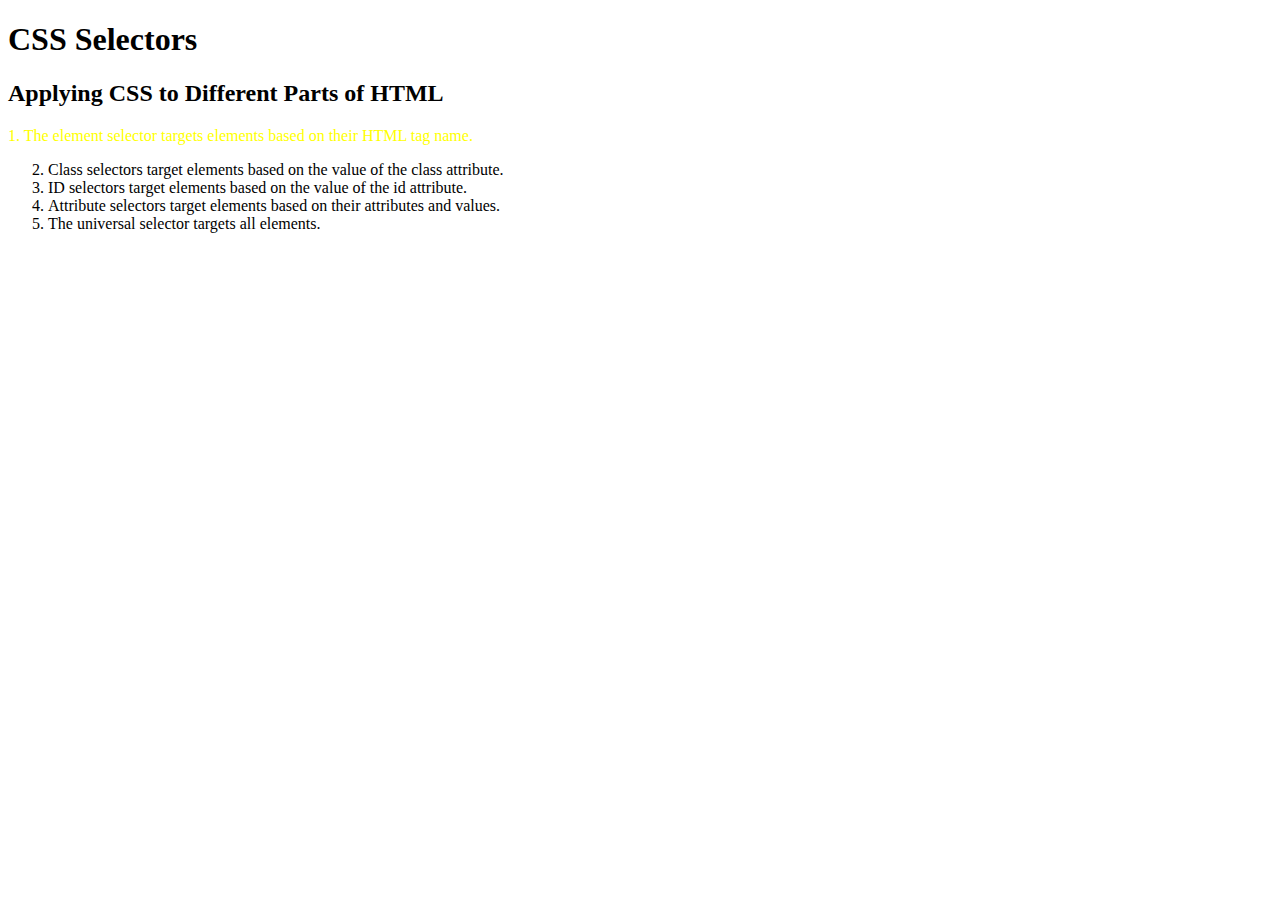
<file: index.html>
<!DOCTYPE html>
<html lang="en">

<head>
  <meta charset="UTF-8">
  <title>CSS Selectors</title>
  <link rel="stylesheet" href="./style.css" />
</head>

<body>
  <h1>CSS Selectors</h1>
  <h2>Applying CSS to Different Parts of HTML</h2>
  <!-- TODO 1: Set the CSS for all paragraph tags to "color: red" -->
  <p class="note">1. The element selector targets elements based on their HTML tag name.</p>

  <ol>
    <!-- TODO 2: Set the CSS for all elements with a class of "note" to "font-size: 20px" -->
    <li class="note" value="2">Class selectors target elements based on the value of the class attribute.</li>

    <!-- TODO 3: Set the CSS for the element with an id of "id-selector-demo" to "color: green" -->
    <li class="note" id="id-selector-demo" value="3">ID selectors target elements based on the value of the id
      attribute.</li>

    <!-- TODO 4: Set the CSS for the li elements that have the "value" attribute set to "4" to have "color: blue" -->
    <li class="note" value="4">Attribute selectors target elements based on their attributes and values.</li>

    <!-- TODO 5: Set all elements to have "text-align: center" -->
    <li class="note" value="5">The universal selector targets all elements.</li>
  </ol>
</body>

</html>
</file>
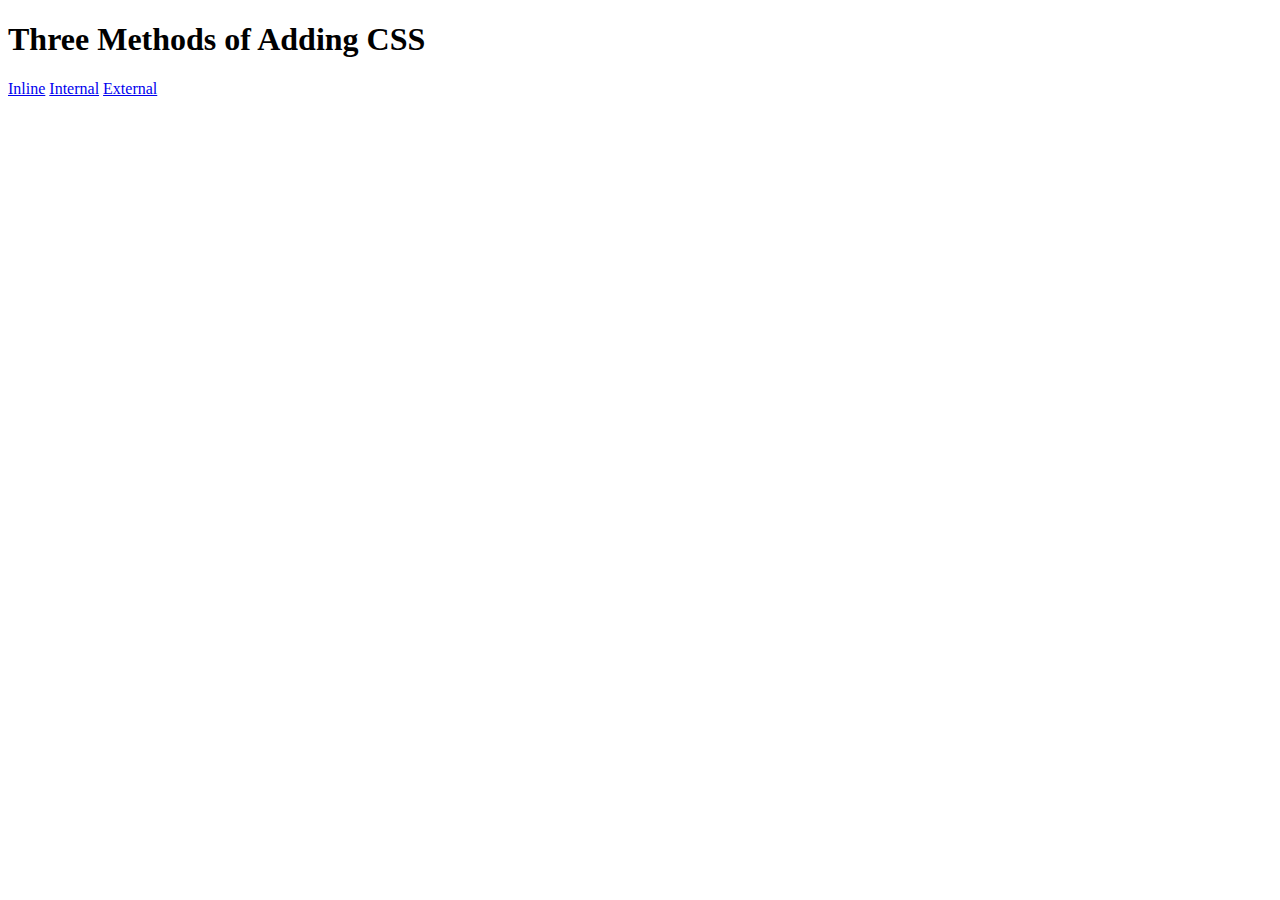
<file: How to add CSS to html/index.html>
<!DOCTYPE html>
<html lang="en">

<head>
  <meta charset="UTF-8">
  <title>Adding CSS</title>
</head>

<body>
  <h1>Three Methods of Adding CSS</h1>
  <!-- Create 3 Links to The 3 Webpages: inline, internal and external -->
   <a href="./inline.html" class="inline styling">Inline</a>
   <a href="./internal.html" class="internal styline">Internal</a>
   <a href="./external.html" class="external styline">External</a>
</body>

</html>
</file>
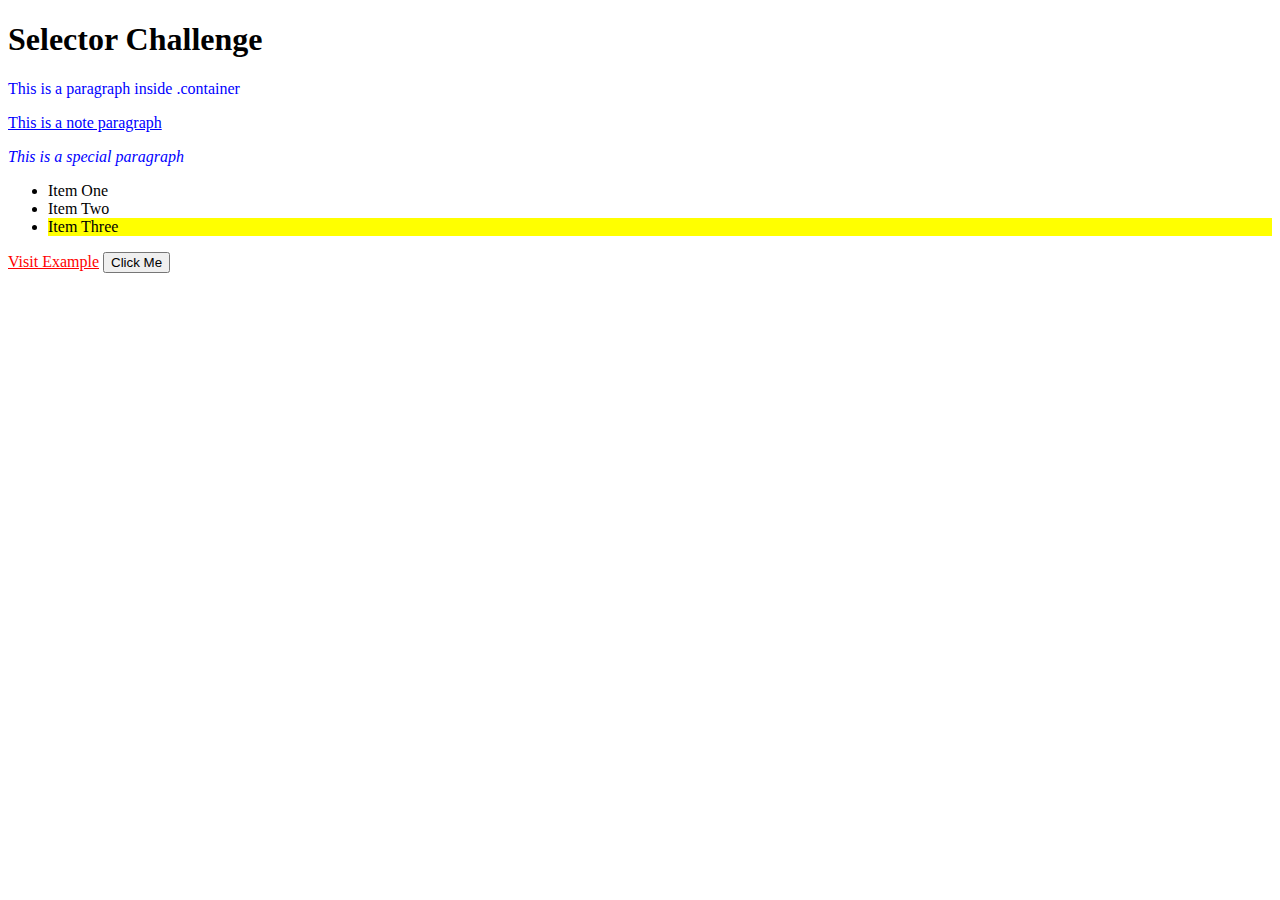
<file: Selector challenge/index.html>
<!DOCTYPE html>
<html lang="en">
<head>
  <meta charset="UTF-8">
  <title>CSS Selector Challenge</title>
  <link rel="stylesheet" href="style.css">
</head>
<body>

  <h1>Selector Challenge</h1>

  <div class="container">
    <p>This is a paragraph inside .container</p>
    <p class="note">This is a note paragraph</p>
    <p id="special">This is a special paragraph</p>
    <ul>
      <li>Item One</li>
      <li>Item Two</li>
      <li class="highlight">Item Three</li>
    </ul>
  </div>

  <a href="https://example.com" target="_blank">Visit Example</a>

  <button>Click Me</button>

</body>
</html>

<!-- TODO
In your style.css, try to write CSS that:

1. Colors all <p> tags inside .container blue.

2. Italicizes the <p> with the id="special".

3. Underlines any element with the class note.

4. Adds a yellow background to the third <li> using nth-child.

5. Makes the link color red only if it's opening in a new tab.

6. Changes the button background to green on hover.

-->
</file>
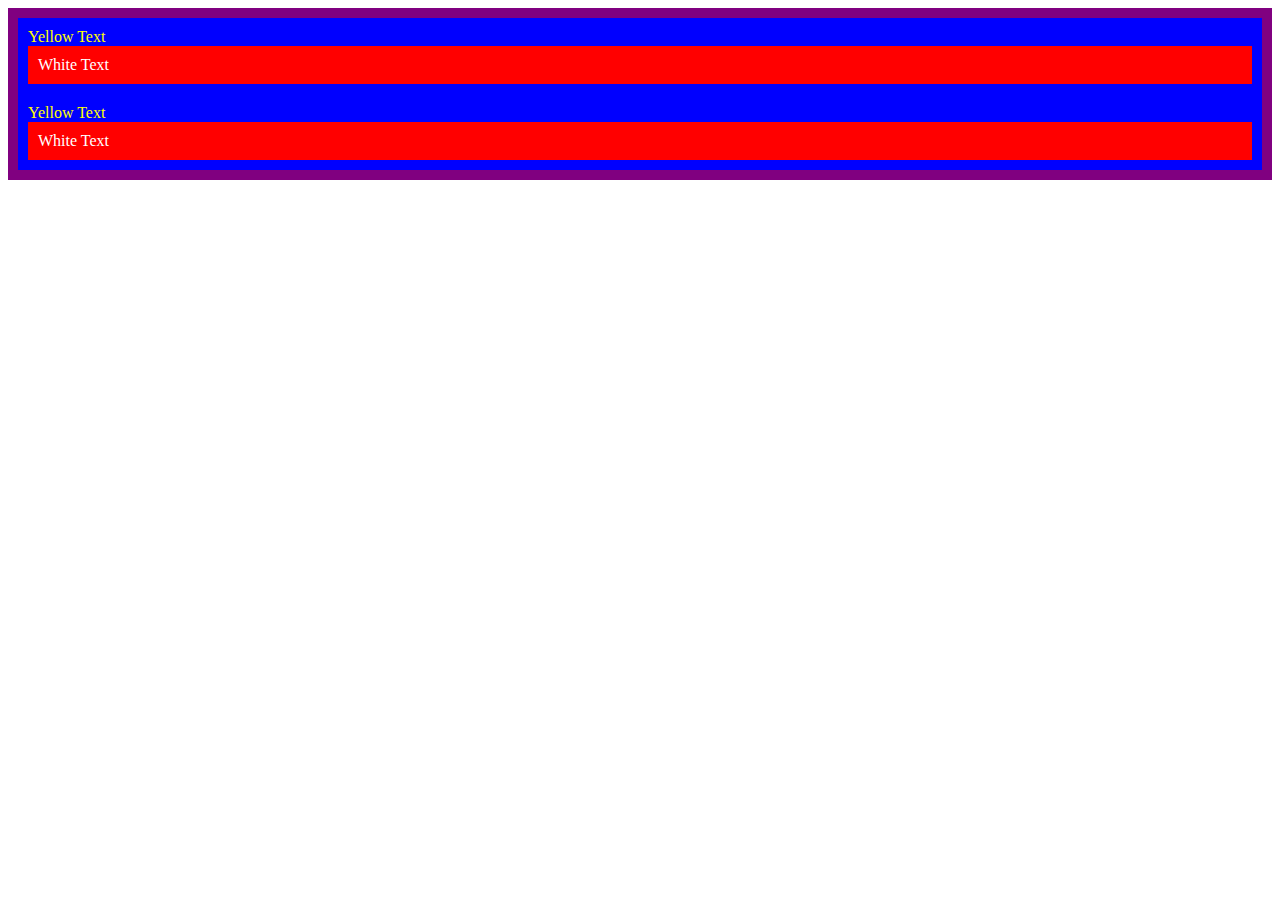
<file: cascading.html>
<!DOCTYPE html>
<html lang="en">

<head>
  <meta charset="UTF-8">
  <title>CSS Cascade</title>
  <link rel="stylesheet" href="./style.css">
</head>

<body>
  <div id="outer-box" class="box">
    <div class="box">
      <p>Yellow Text</p>
      <div class="box inner-box">
        <p class="white-text">White Text</p>
      </div>
    </div>
    <div class="box">
      <p>Yellow Text</p>
      <div class="box inner-box">
        <p class="white-text">White Text</p>
      </div>
    </div>
  </div>
</body>

</html>
</file>
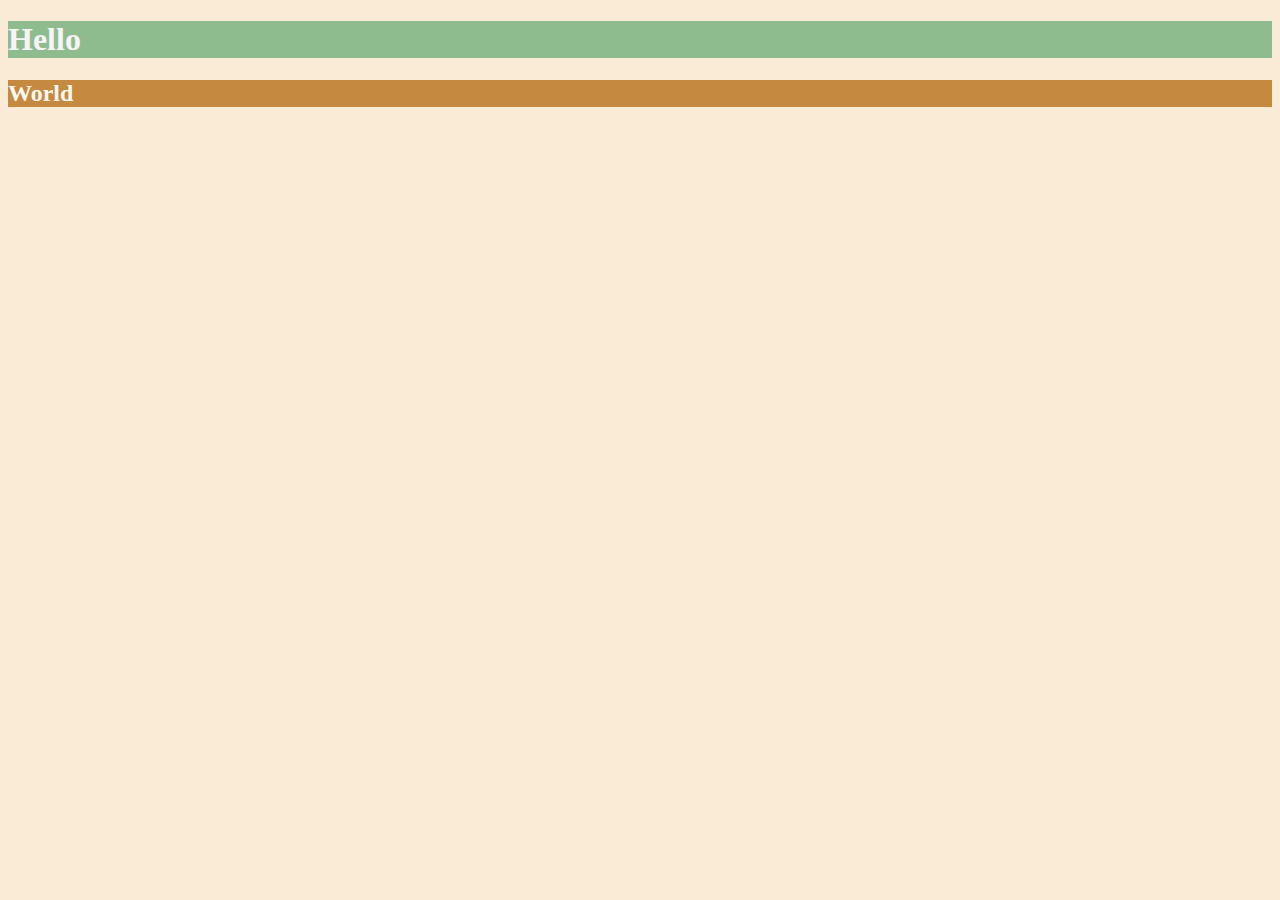
<file: CSS color properties.html>
<!DOCTYPE html>
<html lang="en">

<head>
  <meta charset="UTF-8">
  <title>Colors</title>
  <style>
    body {
      background-color: antiquewhite;
    }

    h1 {
      background-color: darkseagreen;
      color: whitesmoke;
    }

    h2 {
      background-color: #C58940;
      color: #FAF8F1;
    }
  /* Write your CSS code here. */
    /* 1. Make the background of the webpage "antiquewhite"
    2. Make the h1 "whitesmoke"
    3. Make the background of the h1 "darkseagreen"
    4. Make the h2 #FAF8F1
    5. Make the background of the h2 "#C58940" */
  </style>
</head>

<body>
  <h1>Hello</h1>
  <h2>World</h2>
</body>

</html>
</file>
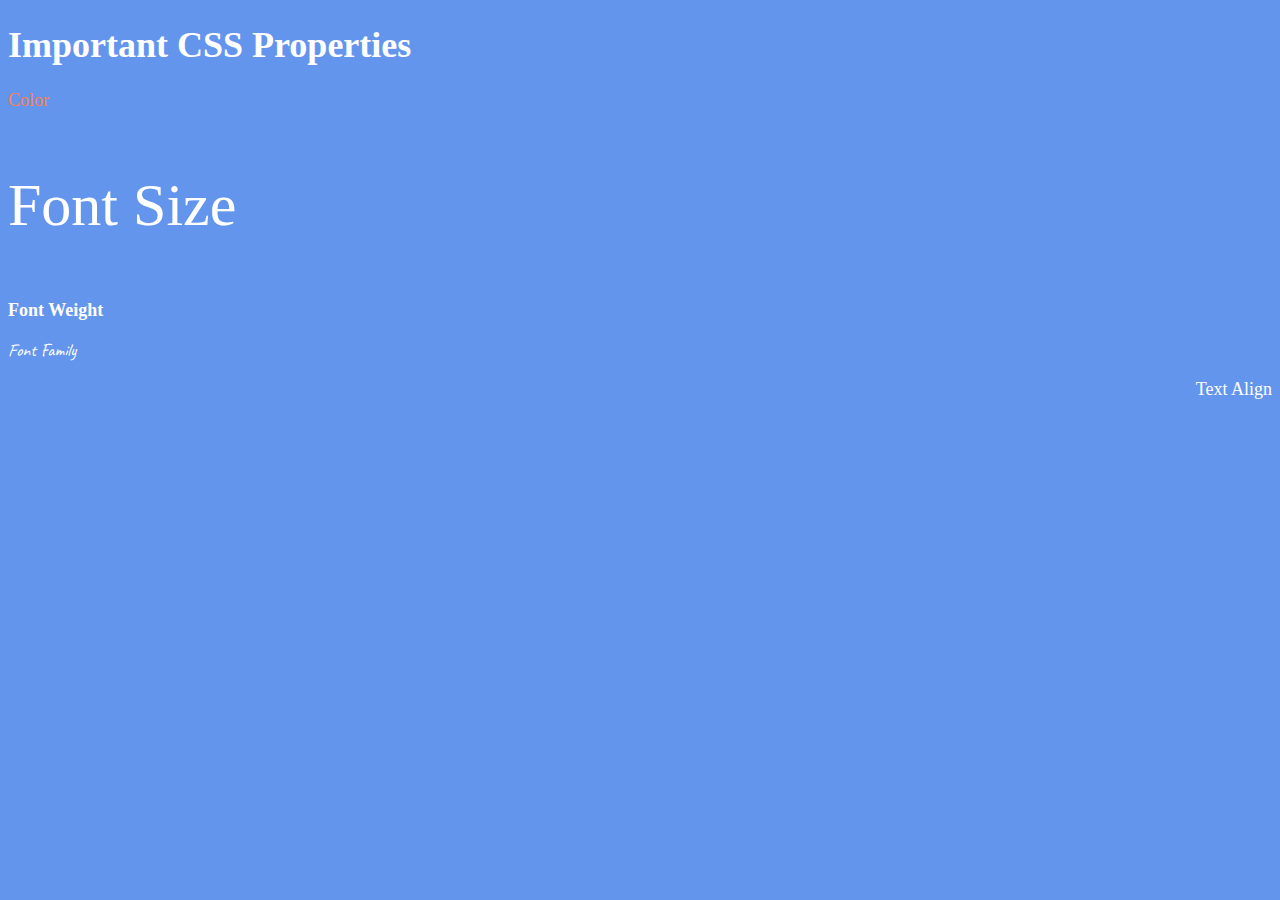
<file: CSS properties 2.html>
<!DOCTYPE html>
<html lang="en">

<head>
  <meta charset="UTF-8">
  <title>CSS Properties</title>
  <style>
    body {
      background-color: cornflowerblue;
      color: white;
      font-size: 18px;
    }

    /* Don't change the CSS above, add Your CSS below */

    #color {
      color: coral;
    }

    #font-size {
      font-size: 2rem;
    }

    #fweight {
      font-weight: 900;
    }

    #font-family {
      font-family: 'caveat', cursive;
    }

    #text-align {
      text-align: right;
    }

    html {
      font-size: 30px;
    }

    
  </style>
  <link rel="preconnect" href="https://fonts.googleapis.com">
  <link rel="preconnect" href="https://fonts.gstatic.com" crossorigin>
  <link href="https://fonts.googleapis.com/css2?family=Caveat&display=swap" rel="stylesheet">
</head>

<body>
  <h1>Important CSS Properties</h1>
  <p id="color">Color</p>
  <p id="font-size">Font Size</p>
  <p id="fweight">Font Weight</p>
  <p id="font-family">Font Family</p>
  <p id="text-align">Text Align</p>

  <!-- TODOs
  1. Change the color of <p>Color</p> to "coral" color.
  2. Change the font size of <p>Font Size</p> to 2X the size of the root font size.
  3. Change the font weight of <p>Font Weight</p> to 900.
  4. Change the font family of <p>Font Family</p> to the Google font Caveat with regular (400) font weight.
  Link: https://fonts.google.com/specimen/Caveat
  5. Change the <p>Text Align</p> to right align.
  6. Change the the root (html element) font size to 30px -->
</body>

</html>
</file>
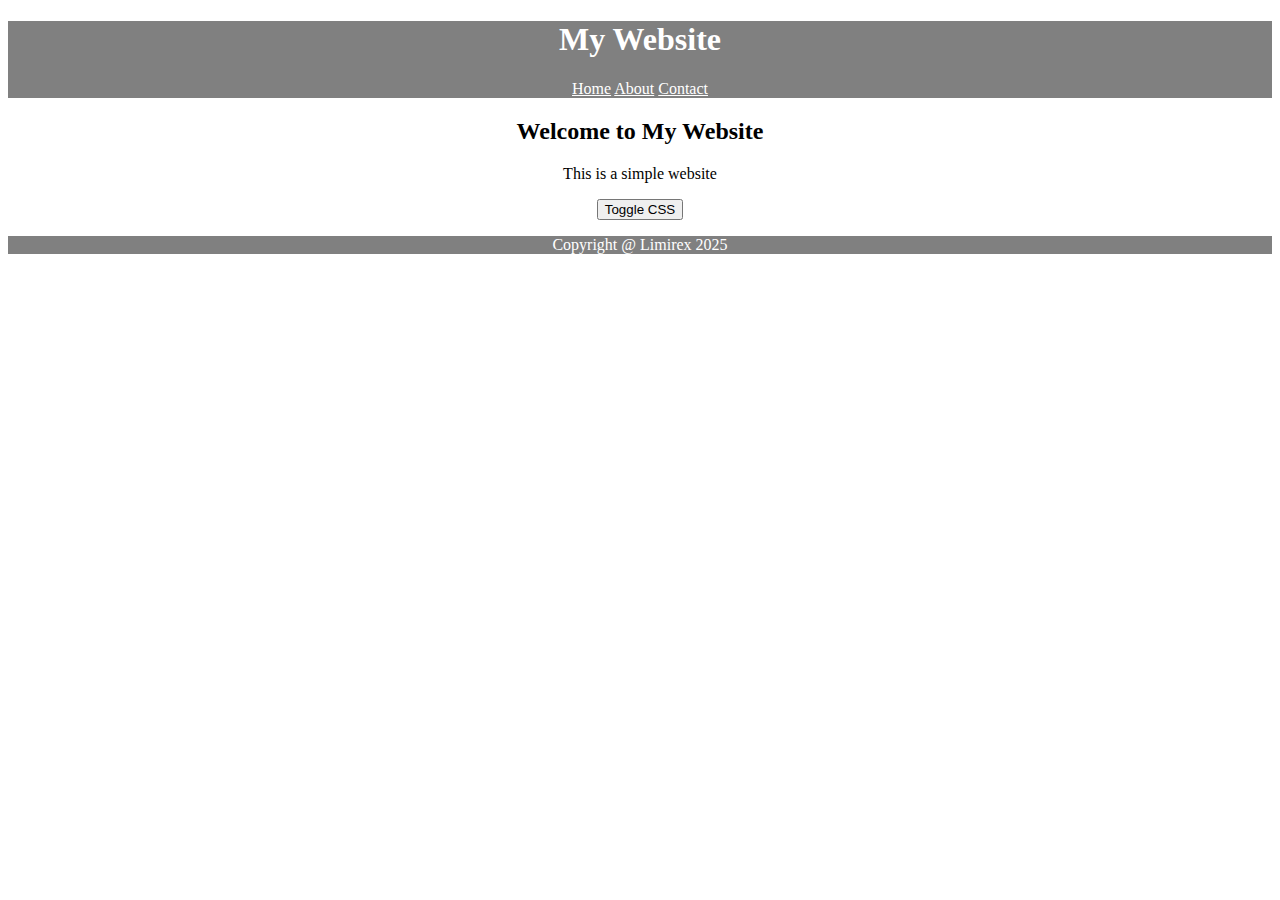
<file: toggle.html>
<!DOCTYPE html>
<html lang="en">
<head>
  <meta charset="UTF-8">
  <title>CSS Selector Challenge</title>
  <link rel="stylesheet" href="toggle_style.css">
</head>
    <body>
        <header>
            <h1>My Website</h1>
            <a href="">Home</a>
            <a href="">About</a>
            <a href="">Contact</a>
        </header>
        <section>
            <h2>Welcome to My Website</h2>
            <p>This is a simple website</p>
            <button>Toggle CSS</button>
        </section>

        <footer>
            <p>Copyright @ Limirex 2025</p>
        </footer>

    </body>
</html>
</file>
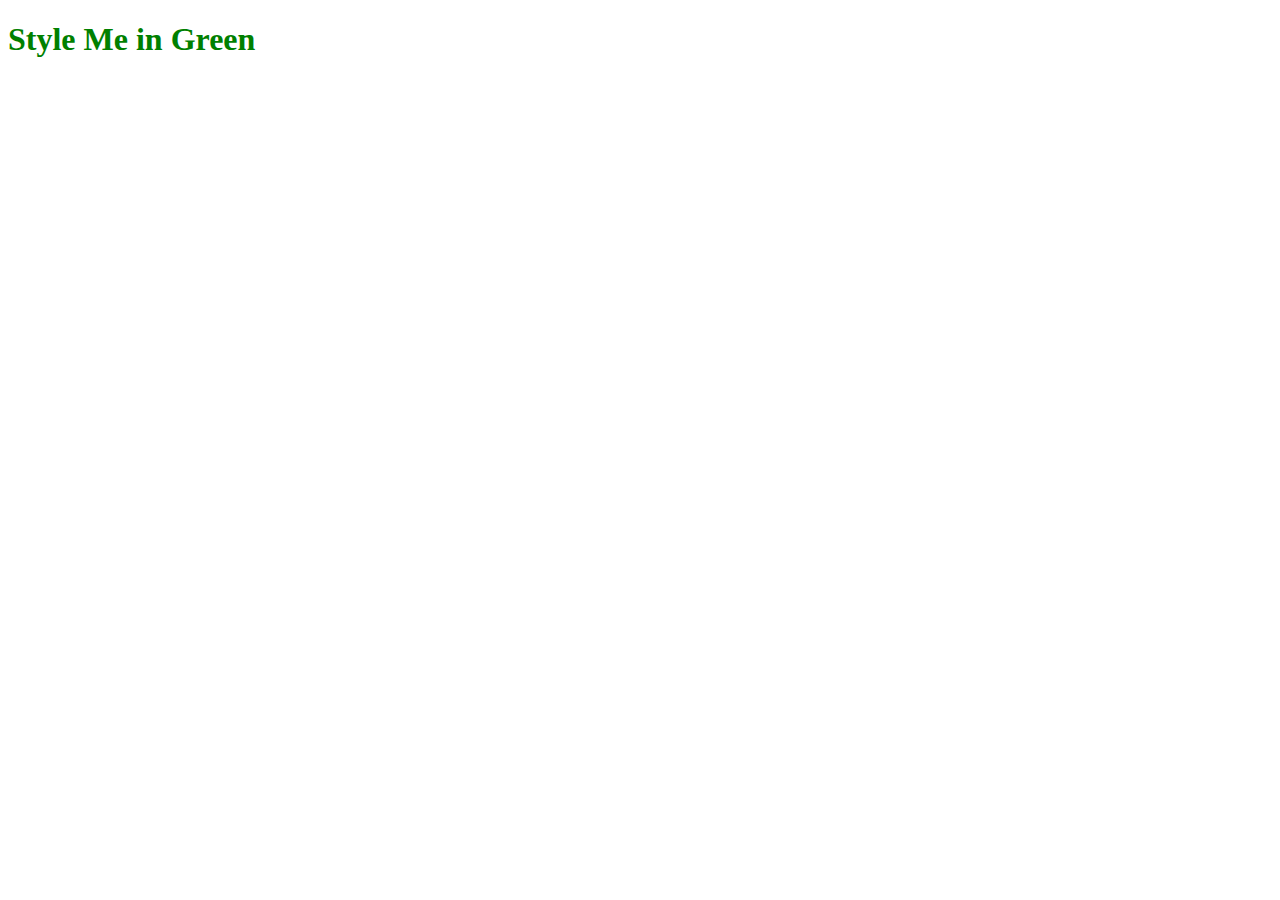
<file: How to add CSS to html/external.html>
<!DOCTYPE html>
<html lang="en">
<head>
  <meta charset="UTF-8">
  <title>External</title>
  <link rel="stylesheet"
        href="./style.css">
</head>
<body>
  <h1>Style Me in Green</h1>
</body>
</html>
</file>
<file: style.css>
/* Don't change the existing CSS. */

.box {
  background-color: blue;
  padding: 10px;
}

p {
  color: yellow;
  margin: 0;
  padding: 0;
}

.white-text {
  color: white;
}

.inner-box {
  background-color: red;
}

#outer-box {
  background-color: purple;
}
</file>
<file: Selector challenge/style.css>
p {
    color: blue;
}

#special {
    font-style: italic;
}

.note {
    text-decoration: underline;
}

li:nth-child(3) {
    background-color: yellow;
}

a[target="_blank"] {
    color: red;
}

button:hover {
    background-color: green;
}
</file>
<file: toggle_style.css>
* {
    text-align: center;
}

header {
    background-color: grey;
    color: white;
}

section {
    background-color: white;
}

footer {
    background-color: grey;
    color: white;
}

a {
    color: white;
}
</file>
<file: How to add CSS to html/style.css>
html {
    color:green;
}
</file>
